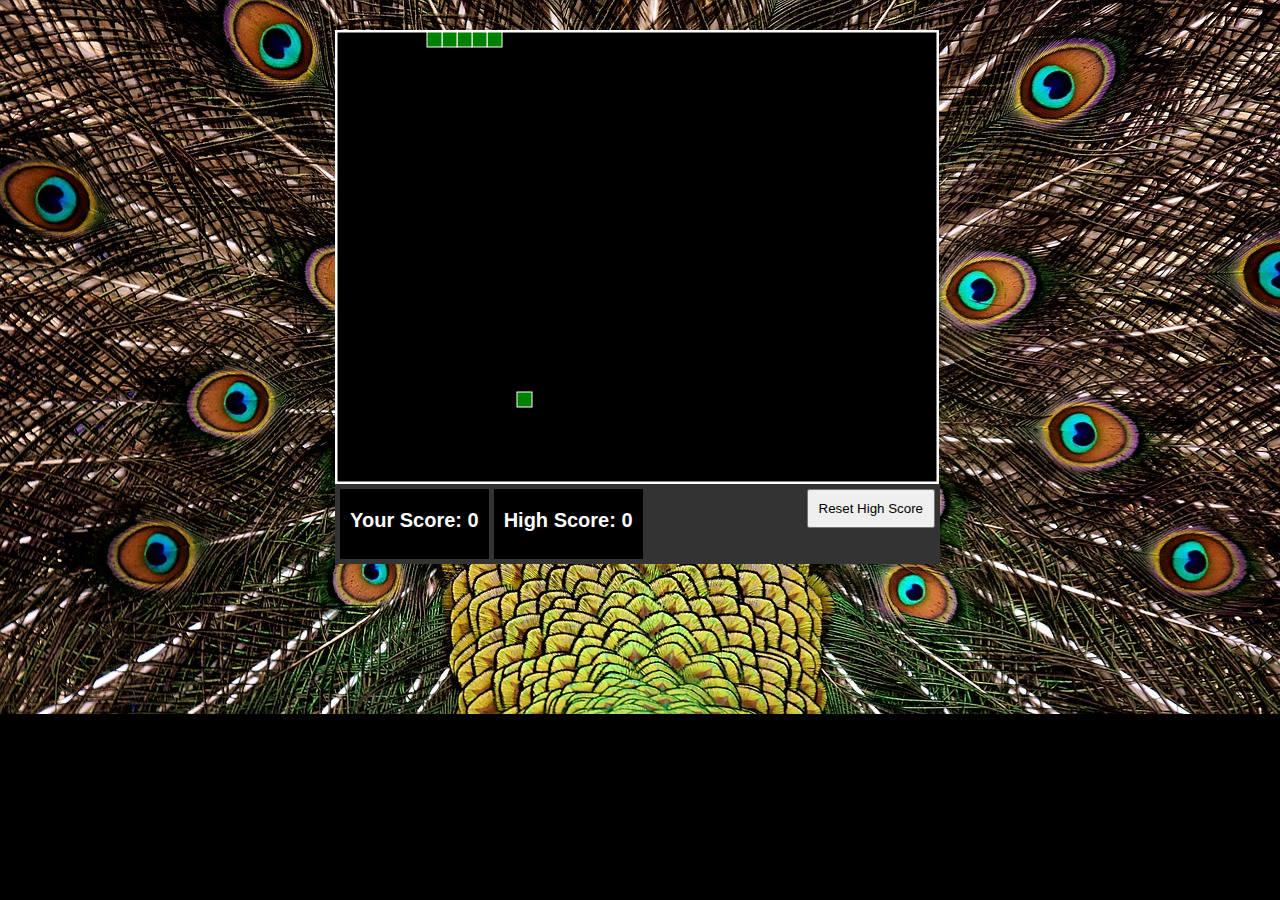
<file: index.html>
<!DOCTYPE hmtl>

<html>
<head>
	<title>Snake Game</title>
<!--	CSS File-->
	<link rel='stylesheet' href='style.css' type='text/css'>

</head>

	
<body>
<!--	main div -->
	<div class='container'>
		
<!--		The game over screen-->
		<div id='overlay'>
			Your Final Score: <span id="final_score"></span>
			<br>
			<a onClick="window.location.reload()" href='#'>Click to play again</a>
		</div>
		
		<canvas id="canvas" width ="600" height ="450">
			<p>Sorry, your browser does not suppor the canvas element.</p>
		</canvas>
	
<!--	display user game stats-->
	<div id = "stats">
<!--		data generate by JS-->
		<div id ="score"></div>
		<div id ="high_score"></div>
		<button onclick="resetScore()" id='reset_score'>Reset High Score</button>
	</div>
		
	</div>
	
<!--	jQuery-->
	<script src="https://code.jquery.com/jquery-3.2.1.min.js" type='text/javascript'></script>
<!--    JavaScript-->
	<script src='script.js'></script>
</body>
</html>
</file>
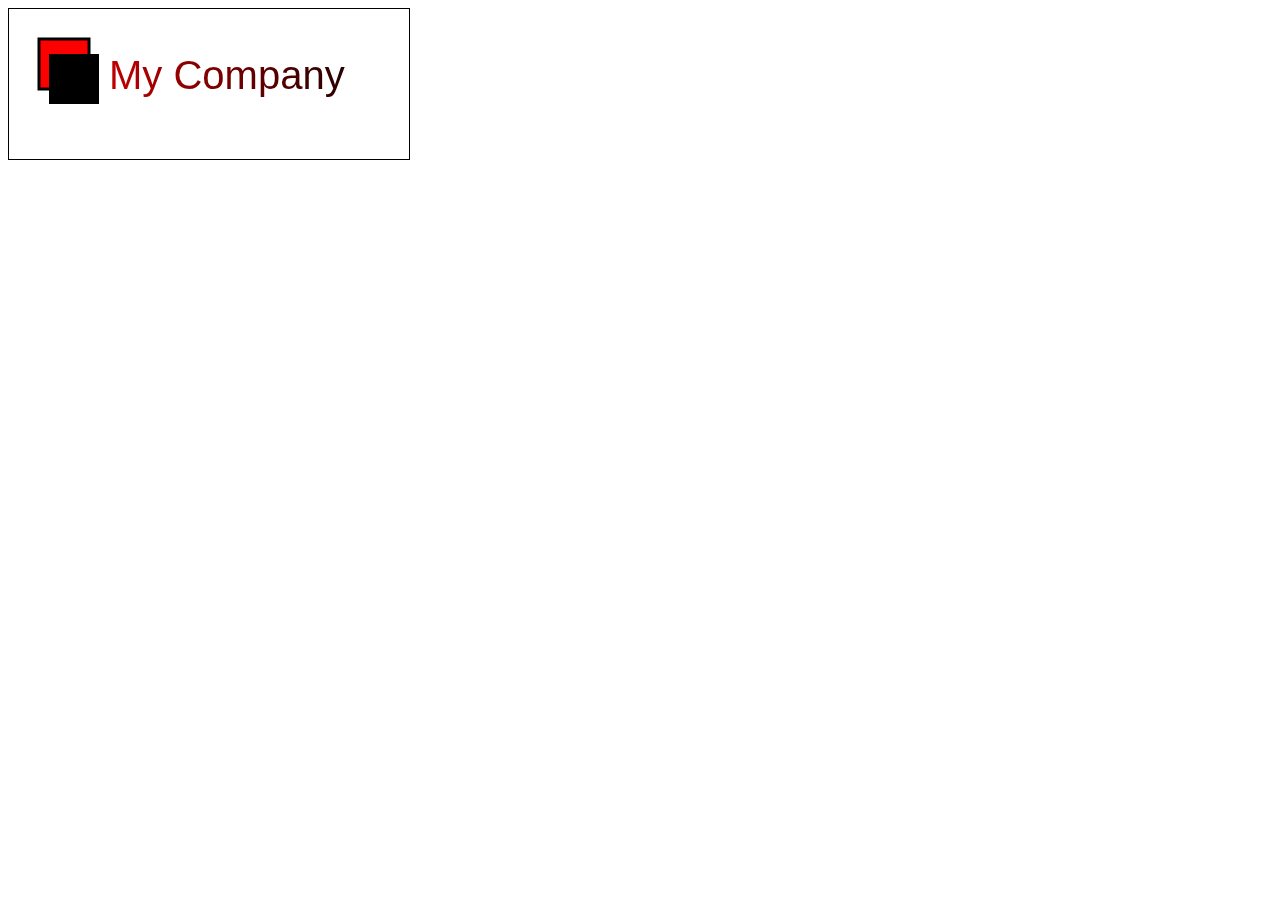
<file: canvas.html>
<!DOCTYPE html>

<html>
<head>
	<title>Canvas Practice</title>
	<style>
		canvas{
			border: 1px solid black;
		}
	</style>
	
	<script>
		var c, ctx;
		function init(){
			c = document.getElementById("myCanvas");
			ctx = c.getContext('2d');
			draw();
		}
		
		function draw(){
			ctx.fillStyle = "#ff0000";
			ctx.fillRect(30,30,50,50);
			ctx.strokeStyle='#000000';
			ctx.lineWidth = "3";
			ctx.strokeRect(30,30,50,50);
			
			ctx.fillStyle = "#000000";
			ctx.fillRect(40,45,50,50);
			
			ctx.font = "30pt Arial";
			var gradient = ctx.createLinearGradient(0,0, c.width,0);
			gradient.addColorStop("0", "red");
			gradient.addColorStop("1", "black");
			
			ctx.fillStyle = gradient;
			ctx.fillText("My Company", 100, 80);
			
			ctx.fillRule();
			
		}
		
	</script>
	
</head>

<body onload ="init()">
	
	<canvas id='myCanvas' width="400" height="150">
	
	</canvas>
</body>
</html>
</file>
<file: style.css>
body {
	background: #000000 url(bg.jpg) no-repeat top center;
	font-family: arial;
}

a{
	color:#ffffff;
	text-decoration: none;
}

.container {
	margin:30px auto 0 auto;
	overflow: auto;
	width:610px;
	position: relative;
}

canvas {
	background: #000000;
	border:2px solid #ffffff;
}

#stats{
	width:595px;
	background: #333333;
	padding: 5px;
	font-size: 20px;
	font-weight: bold;
	color:#ffffff;
	margin-bottom: 5px;
	overflow: auto;
}

#score{
	width:25%;
	height: 50px;
	padding-top: 20px;
	float: left;
	margin-right: 5px;
	overflow: auto;
	background: #000000;
	text-align:center;
}

#high_score{
	width:25%;
	height: 50px;
	padding-top: 20px;
	float: left;
	margin-right: 5px;
	overflow: auto;
	background: #000000;
	text-align:center;
}

#reset_score{
	padding:10px;
	float: right;
}

#overlay{
	display:none;
	color:#ffffff;
	font-size: 25px;
	text-align: center;
	position: absolute;
	top:170px;
	left: 180px;
}

#overlay a{
	display: block;
	margin-top:10px;
	padding: 10px;
	background: #666666;
}

#overlay a:hover{
	background: #333333;
}
</file>
